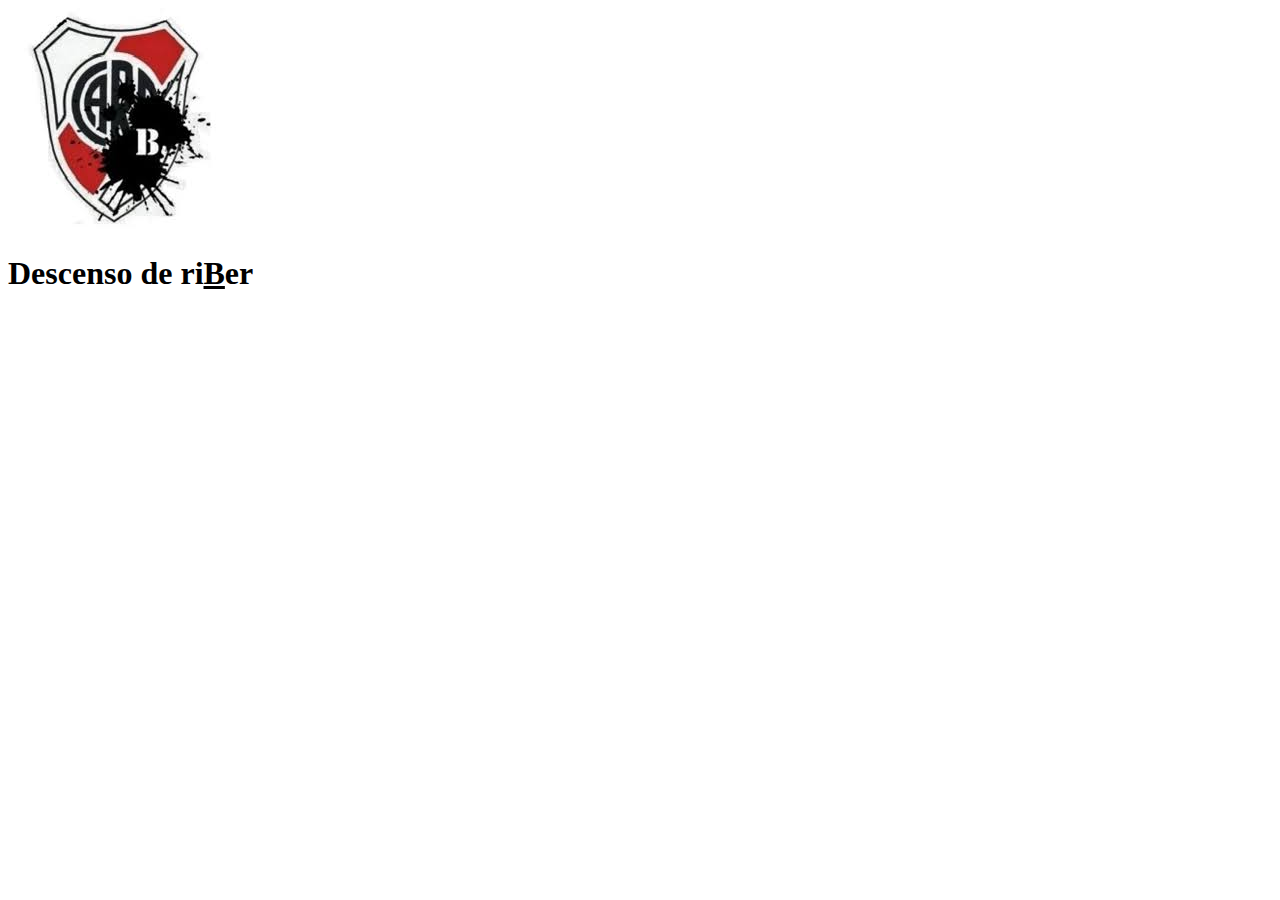
<file: index.html>
<!DOCTYPE html>
<html lang="en">

<head>
    <meta charset="UTF-8">
    <meta name="viewport" content="width=device-width, initial-scale=1.0">
    <title>ESTRUCTURA Y CSS</title>
    <link rel="stylesheet" href="CSS/estilos_2.css">
</head>

<body>
    <!--encabezado-->
    <header>
        <img src="assets/img/riber.jpeg" alt="">
        <h1>Descenso de ri<u>B</u>er</h1>
        <nav>
            <ul>
                <li><a href=""></a></li>
            </ul>    
        </nav>
        
    </header>

    <!--parte principal-->
    <main>
        <section>
            <!--titulo-->
            <!--parrafo -->
            <!--img-->
            <!--lista/parrafo-->
        </section>
        <section>
            <!--CSS-->
        </section>
    </main>


    <footer>
        <!--redes sociales-->
        <!--parrafo con el copyright-->
        <!--Autor de la pagina-->
    </footer>
</body>

</html>
</file>
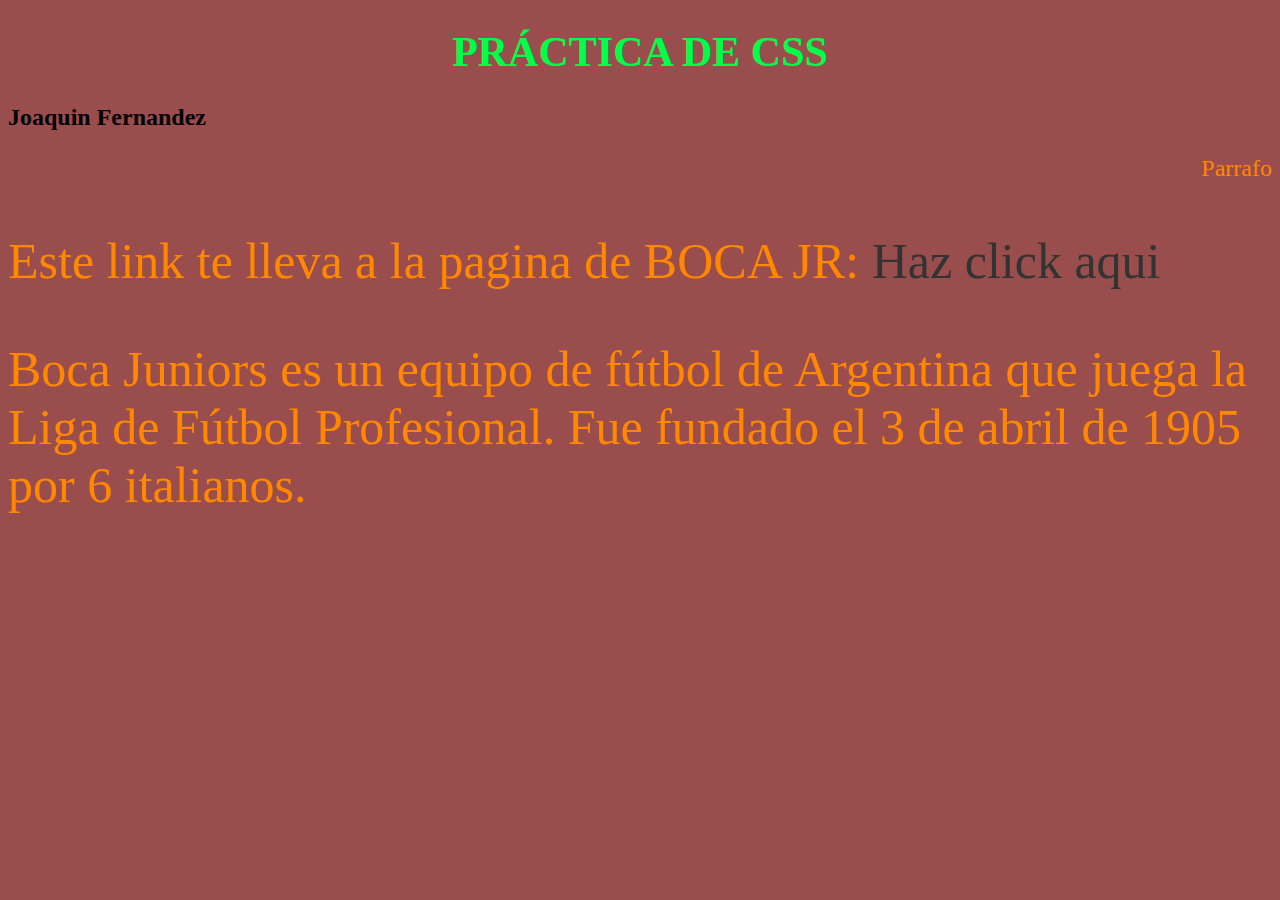
<file: pactica_css.html>
<!DOCTYPE html>
<html lang="en">
<head>
    <meta charset="UTF-8">
    <meta name="viewport" content="width=device-width, initial-scale=1.0">
    <title>Practica de CSS</title>
    <link rel="stylesheet" type="text/css" href="/CSS/estilos.css">
</head>
<body id="fondo">
    <header>
        <h1 class="encabezado">Práctica de CSS</h1>
        <h2>Joaquin Fernandez</h2>
        <p class="parrafo">parrafo</p>
        <nav>
            <p>Este link te lleva a la pagina de BOCA JR: <a href="https://www.bocajuniors.com.ar/">Haz click aqui</a></p>
        </nav>
        <p class="primer_ej">Boca Juniors es un equipo de fútbol de Argentina que juega la Liga de Fútbol Profesional. Fue fundado el 3 de abril
             de 1905 por 6 italianos.</p>
    </header>

    
</body>
</html>
</file>
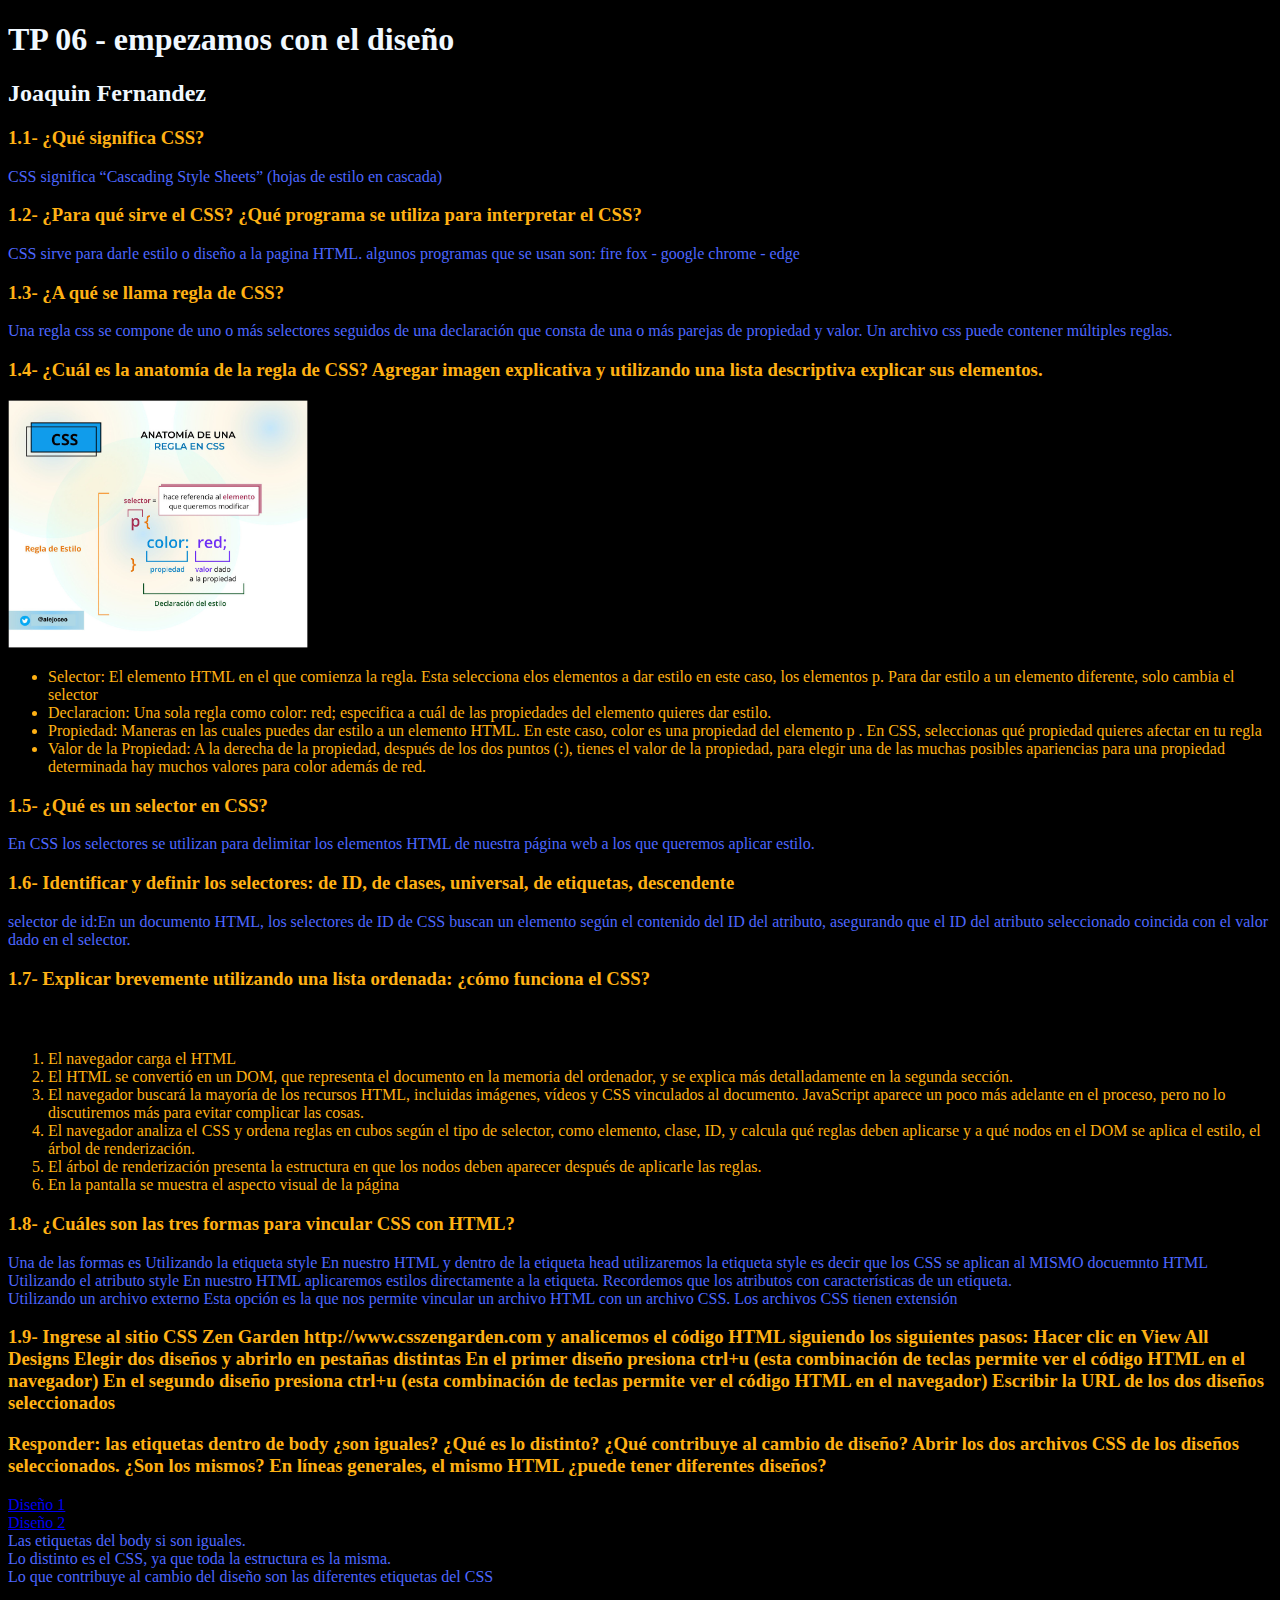
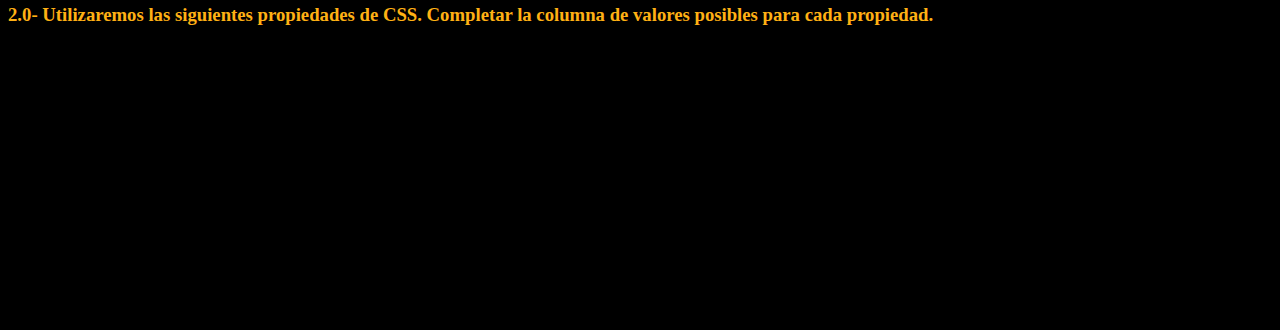
<file: tp_06.html>
<!DOCTYPE html>
<html lang="en">

<head>
    <meta charset="UTF-8">
    <meta name="viewport" content="width=device-width, initial-scale=1.0">
    <title>TP 06</title>
    <style>
        body{
            background-color: rgb(0, 0, 0);
        }
        h1{
            color: aliceblue;
        }
        h2{
            color: aliceblue;
        }
        h3{
            color: rgb(255, 177, 20);
        }
        p{
            color: rgb(77, 103, 255);
        }
        ul{
            color: rgb(255, 177, 20);
        }
        ol{
            color: rgb(255, 177, 20);
        }
        a{
            color: aquamarine-;
        }
    </style>
</head>


<body>
    <h1>TP 06 - empezamos con el diseño</h1>
    <h2>Joaquin Fernandez</h2>

    <h3>1.1- ¿Qué significa CSS?</h3>
    <p>CSS significa “Cascading Style Sheets” (hojas de estilo en cascada)
    </p>

    <h3>1.2- ¿Para qué sirve el CSS? ¿Qué programa se utiliza para interpretar el CSS?</h3>
    <p>CSS sirve para darle estilo o diseño a la pagina HTML. algunos programas que se usan
        son: fire fox - google chrome - edge
    </p>

    <h3>1.3- ¿A qué se llama regla de CSS? </h3>
    <p>Una regla css se compone de uno o más selectores seguidos de una declaración que consta de una o más
        parejas de propiedad y valor. Un archivo css puede contener múltiples reglas.</p>

    <h3>1.4- ¿Cuál es la anatomía de la regla de CSS? Agregar imagen
        explicativa y utilizando una lista descriptiva explicar sus elementos.</h3>
    <img src="anatomia.css.jpg" width="300px">
    <ul>
        <li>Selector: El elemento HTML en el que comienza la regla. Esta selecciona elos elementos
            a dar estilo en este caso, los elementos p. Para dar estilo a un elemento diferente, solo cambia el
            selector</li>
        <li>Declaracion: Una sola regla como color: red; especifica a cuál de las propiedades del elemento
            quieres dar estilo.</li>
        <li>Propiedad: Maneras en las cuales puedes dar estilo a un elemento HTML. En este caso, color es una propiedad
            del elemento p . En CSS, seleccionas qué propiedad quieres afectar en tu regla</li>
        <li>Valor de la Propiedad: A la derecha de la propiedad, después de los dos puntos (:), tienes el valor de la
            propiedad,
            para elegir una de las muchas posibles apariencias para una propiedad determinada hay muchos
            valores para color además de red.</li>
    </ul>

    <h3>1.5- ¿Qué es un selector en CSS?</h3>
    <p>En CSS los selectores se utilizan para delimitar los elementos HTML de nuestra página web a los que queremos
        aplicar
        estilo.</p>

    <h3>1.6- Identificar y definir los selectores: de ID, de clases, universal, de etiquetas, descendente</h3>
    <p>selector de id:En un documento HTML, los selectores de ID de CSS buscan un elemento según el contenido del ID del
        atributo, asegurando que el ID del atributo seleccionado coincida con el valor dado en el selector.</p>

    <h3>1.7- Explicar brevemente utilizando una lista ordenada: ¿cómo funciona el CSS?</h3>
    <h4>Como funciona el CSS</h4>
    <ol>
        <li>El navegador carga el HTML</li>
        <li>El HTML se convertió en un DOM, que representa el documento en la memoria del ordenador, y se explica más
            detalladamente en la segunda sección.</li>
        <li>El navegador buscará la mayoría de los recursos HTML, incluidas imágenes, vídeos y CSS vinculados al
            documento. JavaScript aparece un poco más adelante en el proceso, pero no lo discutiremos más para evitar
            complicar las cosas.</li>
        <li>El navegador analiza el CSS y ordena reglas en cubos según el tipo de selector, como elemento, clase, ID,
            y calcula qué reglas deben aplicarse y a qué nodos en el DOM se aplica el estilo, el árbol de renderización.
        </li>
        <li>El árbol de renderización presenta la estructura en que los nodos deben aparecer después de aplicarle las
            reglas.
        </li>
        <li>En la pantalla se muestra el aspecto visual de la página</li>
    </ol>

    <h3>1.8- ¿Cuáles son las tres formas para vincular CSS con HTML?</h3>
    <p>Una de las formas es Utilizando la etiqueta style En nuestro HTML y dentro de la etiqueta head utilizaremos
        la etiqueta style es decir que los CSS se aplican al MISMO docuemnto HTML <br>
        Utilizando el atributo style En nuestro HTML aplicaremos estilos directamente a la etiqueta. Recordemos que
        los atributos con características de un etiqueta. <br>
        Utilizando un archivo externo Esta opción es la que nos permite vincular un archivo HTML con un archivo CSS.
        Los archivos CSS tienen extensión
    </p>

    <h3>1.9- Ingrese al sitio CSS Zen Garden http://www.csszengarden.com y analicemos el código HTML siguiendo los
        siguientes pasos:
        Hacer clic en View All Designs
        Elegir dos diseños y abrirlo en pestañas distintas
        En el primer diseño presiona ctrl+u (esta combinación de teclas permite ver el código HTML en el navegador)
        En el segundo diseño presiona ctrl+u (esta combinación de teclas permite ver el código HTML en el navegador)
        Escribir la URL de los dos diseños seleccionados
    </h3>
    <h3>Responder: las etiquetas dentro de body ¿son iguales? ¿Qué es
        lo distinto? ¿Qué contribuye al cambio de diseño?
        Abrir los dos archivos CSS de los diseños seleccionados. ¿Son los mismos?
        En líneas generales, el mismo HTML ¿puede tener diferentes diseños?
    </h3>

    <p><a href="https://www.csszengarden.com/202/">Diseño 1</a> <br>
        <a href="https://www.csszengarden.com/206/">Diseño 2</a> <br>
        Las etiquetas del body si son iguales. <br>
        Lo distinto es el CSS, ya que toda la estructura es la misma. <br>
        Lo que contribuye al cambio del diseño son las diferentes etiquetas del CSS
    </p>

    <h3>2.0- Utilizaremos las siguientes propiedades de CSS. Completar la columna de valores posibles para cada propiedad.</h3>
    <table>
        <tr>
            <th>Propiedad</th>
            <th>Valores posibles</th>
        </tr>
        <tr>
            <td>color</td>
            <td> orange - #009900 -  rgba(34, 12, 64, 0.6)</td>
        </tr>
        <tr>
            <td>background-color</td>
            <td>teal - rgb(153, 102, 153) -  #777799</td>
        </tr>
        <tr>
            <td>font-size</td>
            <td>xx-large - 250% -  16px</td>
        </tr>
        <tr>
            <td>font-weight</td>
            <td>300 - bolder - normal</td>
        <tr>
            <td>font-style</td>
            <td> normal - italic - oblique</td>
        </tr>
        <tr>
            <td>font-family</td>
            <td>"Gill Sans Extrabold", Helvetica, sans-serif - Courier, "Lucida Console", monospace</td>
        </tr>
        <tr>
            <td>text-align</td>
            <td>start</td>
        </tr>
        <tr>
            <td>text-decoration</td>
            <td>line-through - none - underline</td>
        </tr>
        <tr>
            <td>text-transform</td>
            <td>none -  right</td>
        </tr>
        <tr>
            <td>letter-spacing</td>
            <td>normal - 0.4em - 1em</td>
        </tr>
        <tr>
            <td>line-height</td>
            <td>1.2 - 120% - 1.2em</td>
           </tr>
    </table>

    <h3></h3>

</body>

</html>
</file>
<file: CSS/estilos_2.css>
header nav ul {
    list-style: none;
}
li {
    display: inline;
    a{
        text-decoration: none;
        text-transform: uppercase;
        font-size: 1.5em;
        color: blueviolet;
        padding: 0.5cm;
    }
}
</file>
<file: CSS/estilos.css>
/* Estilos para la página web */
body {
    background-color: #b30000;
    font-size: 16px;
    font-weight: 100;
}

h1 {
    font-size: 36px;
    color: #00ff48;
    font-weight: bold;
}

p {
    font-size: 50px;
    color: #ff8800;

}

.encabezado {
    text-align: center;
    text-transform: uppercase;
    font-weight: bold;
    font-size: 42px;

}
.parrafo {
    text-align: right;
    text-transform: capitalize;
    font-size: 24px;
    font-weight: bolder;
}

#fondo {
    background-color: #9a4d4d;
    /* modificar el color a elección */
}

p a {
    color: #333;
    text-decoration: none;
    font-weight: 500;
    text-align: center;
}
</file>
